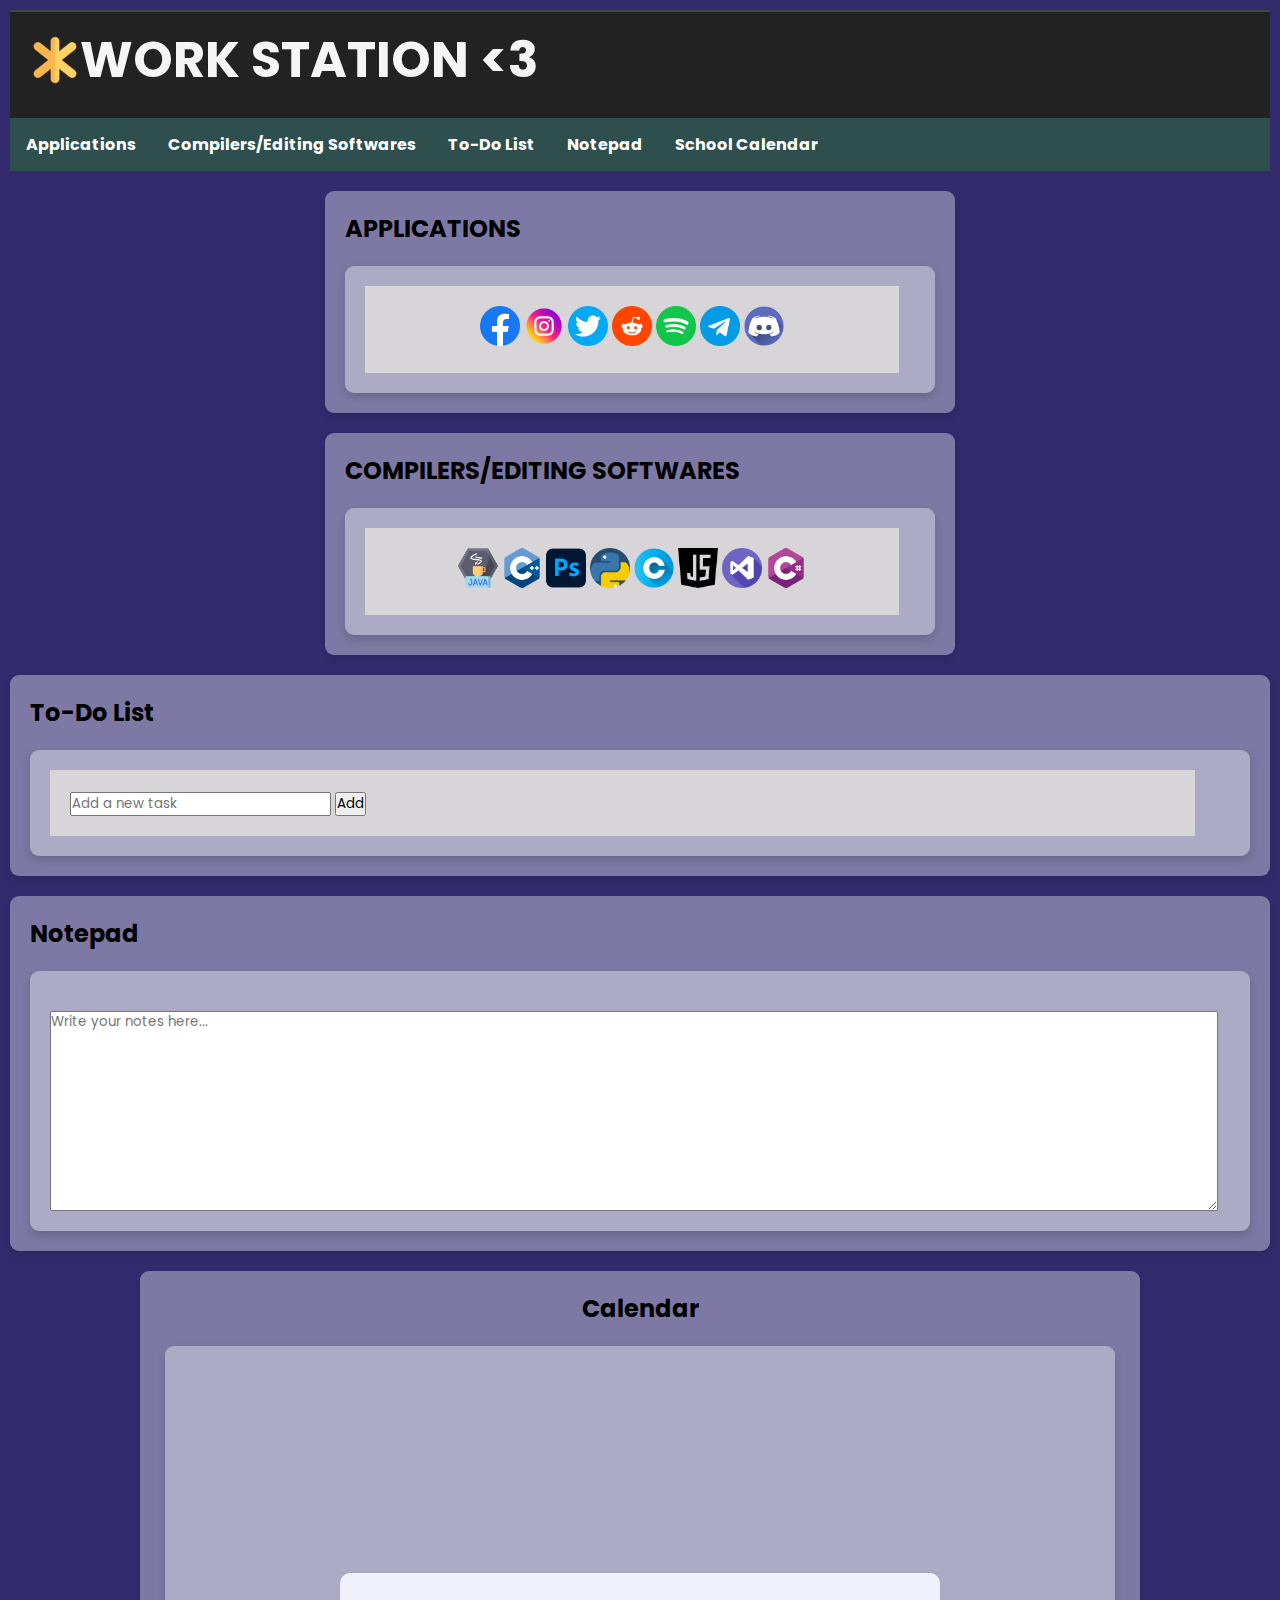
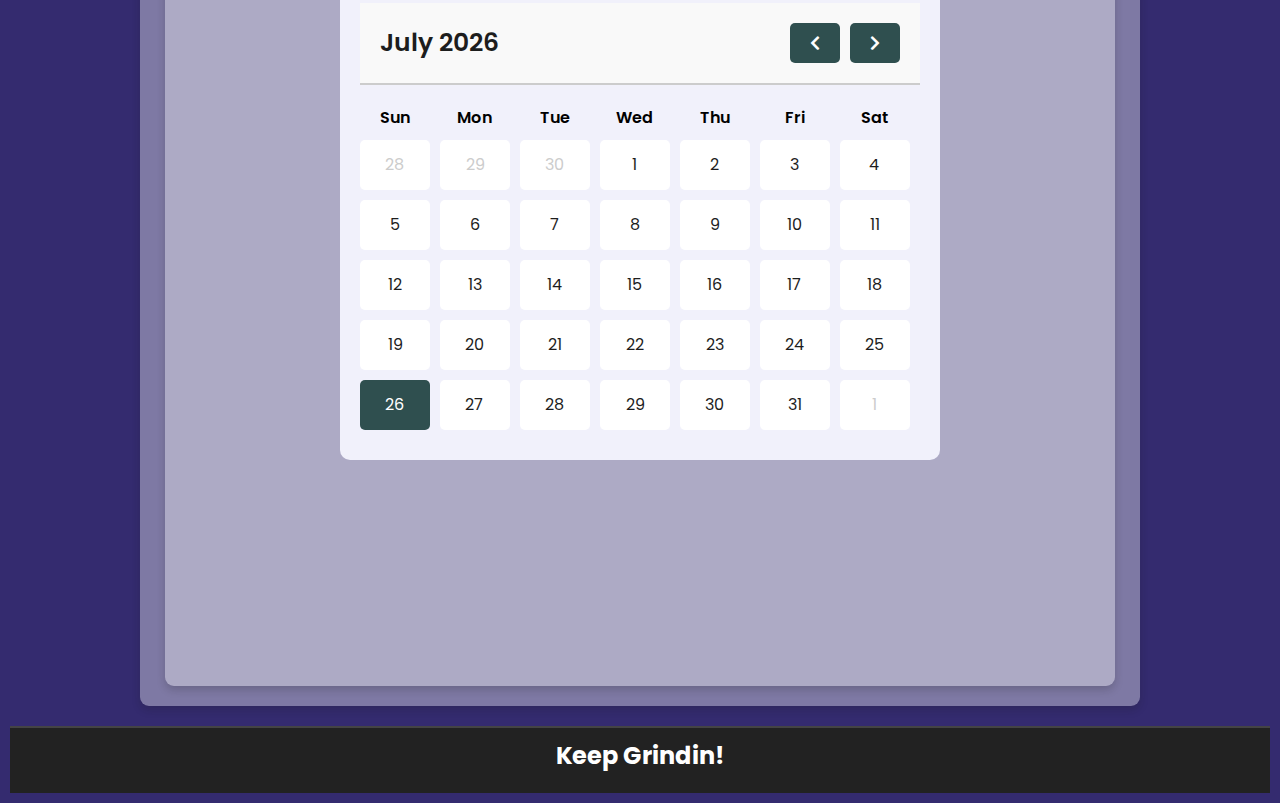
<file: index.html>
<!DOCTYPE html>
<html>
<head>   
    <meta charset="UTF-8" />
    <meta http-equiv="X-UA-Compatible" content="IE=edge" />
    <meta name="viewport" content="width=device-width, initial-scale=1.0" />

    <link rel="stylesheet" href="min.css" />
    <link rel="stylesheet" href="https://cdnjs.cloudflare.com/ajax/libs/font-awesome/5.15.3/css/all.min.css">
    <link rel="stylesheet" href="C:\Users\Sean Arthas\Desktop\HTML 1st sem\min.css">
<style>
        * {
            box-sizing: border-box;
        }

        body {
            font-family: Arial;
            padding: 10px;
            background: #f1f1f1;
            background-image: url('https://i.gifer.com/6du1.gif'); 
            background-size: cover; 
            background-repeat: no-repeat; 
            background-position: center center;
            margin: 0; 
        } 

        .header {
            color: white;
            padding: 20px;
            background-color: #f9f9f9;
            text-align: center;
        } 

        .header h1 {
            font-size: 50px;
        }

        .topnav {
            overflow: hidden;
            background-color: darkslategrey;
        } 

        .topnav a {
            float: left;
            display: block;
            color: #f2f2f2;
            text-align: center;
            padding: 14px 16px;
            text-decoration: none;
        }

        .topnav a:hover {
            background-color: #ddd;
            color: pink;
        }

        .fakeimg {
            background-color: rgba(222, 219, 219, 0.883);
            width: 97%;
            padding: 20px;
        }

        .card {
            background-color: rgba(255, 255, 255, 0.37);
            padding: 20px;
            margin-top: 20px;
            box-shadow: 0 4px 8px rgba(26, 26, 26, 0.2);
            border-radius: 9px
        } 

        .row::after {
            content: "";
            display: table;
            clear: both;
        }

        .footer {
            padding: 20px;
            text-align: center;
            background: #4a4949e8;
            margin-top: 20px;
            text-align: center;
            color: white;
        } 

        @keyframes blink {
            50% {
                opacity: 0;
            }
            80% {
                opacity: .5;
            }
        }

        .header h1, .footer h2 {
            animation: blink 1s infinite;
        }

        @media screen and (max-width: 400px) {
            .topnav a {
                float: none;
                width: 100%;
            }
        }

        table {
            width: 100%;
            border-collapse: collapse;
            margin-top: 20px;
        }

        th, td {
            border: 1px solid #ddd;
            padding: 8px;
            text-align: center;
        }

        th {
            background-color: #f2f2f2;
        }

        td {
            height: 80px;
        }  

        .notepad {
            width: 100%;
            height: 200px;
            margin-top: 20px;
        }

        .notepad textarea {
            width: 99%;
            height: 100%;
        }
    </style>
</head>
  <body style="background-color: rgb(52, 43, 111);">
    <div class="header" style="display: flex; align-items: center; background: #222; padding-top: 10px; border-top: 2px solid #444;">
        <img src="ter.png" width="50" height="50">
        <h1 style="color: whitesmoke;">WORK STATION <3</h1>
    </div>

    <div class="topnav" style="overflow: hidden; background-color: darkslategrey;">
      <b>
          <a href="#applications" style="color: white;">Applications</a>
          <a href="#compilers" style="color: white;">Compilers/Editing Softwares</a>
          <a href="#todo" style="color: white;">To-Do List</a>
          <a href="#notepad" style="color: white;">Notepad</a>
          <a href="#calendar" style="color: white;">School Calendar</a>
      </b>
  </div>

  <div class="row">
  <div style="display: flex; justify-content: center; align-items: center; flex-wrap: wrap;">
  <div style="width: 50%;">
  <div class="card">
          <h2>APPLICATIONS</h2>
      <div class="card">
      <div class="fakeimg">
              <center>
                <a href="https://www.facebook.com" target="_blank">
                <img src="facebook.png" width="40" height="40" alt="Facebook"></a>
                <a href="https://www.instagram.com" target="_blank">
                <img src="instagram.png" width="40" height="40" alt="Instagram"></a>
                <a href="https://twitter.com" target="_blank">
                <img src="twitter.png" width="40" height="40" alt="Twitter"></a>
                <a href="https://www.reddit.com" target="_blank">
                <img src="reddit.png" width="40" height="40" alt="Reddit"></a>
                <a href="https://www.spotify.com" target="_blank">
                <img src="spotify.png" width="40" height="40" alt="Spotify"></a>
                <a href="https://telegram.org" target="_blank">
                <img src="telegram.png" width="40" height="40" alt="Telegram"></a>
                <a href="https://discord.com" target="_blank">
                <img src="discord.png" width="40" height="40" alt="Discord"></a>
              </center>
        </div>
        </div>
        </div>
        </div>
        </div>
        </div>

  <div class="row">
  <div style="display: flex; justify-content: center; align-items: center; flex-wrap: wrap;">
  <div style="width: 50%;">
    <div class="card">
       <h2>COMPILERS/EDITING SOFTWARES</h2>
    <div class="card">
    <div class="fakeimg">
            <center>
          <a href="https://www.oracle.com/java/" target="_blank">
          <img src="java.png" width="40" height="40" alt="Java"></a>
          <a href="https://www.learn-c.org/" target="_blank">
          <img src="c-.png" width="40" height="40" alt="C Minus"></a>
          <a href="https://www.adobe.com/products/photoshop.html" target="_blank">
          <img src="photoshop.png" width="40" height="40" alt="Photoshop"></a>
          <a href="https://www.python.org/" target="_blank">
          <img src="python.png" width="40" height="40" alt="Python"></a>
          <a href="https://www.learn-c.org/" target="_blank">
          <img src="c.png" width="40" height="40" alt="C"></a>
          <a href="https://www.javascript.com/" target="_blank">
          <img src="js.png" width="40" height="40" alt="JavaScript"></a>
          <a href="https://visualstudio.microsoft.com/" target="_blank">
          <img src="vis.png" width="40" height="40" alt="Visual Studio"></a>
          <a href="https://docs.microsoft.com/en-us/dotnet/csharp/" target="_blank">
          <img src="csharp.png" width="40" height="40" alt="C#"></a>
              </center>
      </div>
      </div>
      </div>
      </div>
      </div>
      </div>

<div class="row">
<div class="card">
<h2>To-Do List</h2>
<div class="card">
  <div class="fakeimg">
<ul class="todolist" id="todoList"> </ul>
<div class="todo-input">
    <input type="text" id="newTask" placeholder="Add a new task">
    <button onclick="addTask()">Add</button>
</div>
</div>
</div>
</div>
</div>
 
    <div class="row">
      <div class="card">
        <h2>Notepad</h2>
      <div class="card">
        <div class="notepad">
            <textarea placeholder="Write your notes here..."></textarea>
        </div>
    </div>
    </div>
    </div>
    </div>
    
 <center>   
<div class="row">
<div class="card" style="width:1000px;"> 
    <h2>Calendar</h2>
<div class="card" style="width:950px;">
    <div class="container" style="padding: 20px; height: 300px; display: flex; justify-content: center; align-items: center;">
        <div class="calendar">
          <div class="header">
            <div class="month"></div>
            <div class="btns">
              <div class="btn today-btn">
                <i class="fas fa-calendar-day"></i>
              </div>
              <div class="btn prev-btn">
                <i class="fas fa-chevron-left"></i>
              </div>
              <div class="btn next-btn">
                <i class="fas fa-chevron-right"></i>
              </div>
            </div>
          </div>
          <div class="weekdays">
            <div class="day">Sun</div>
            <div class="day">Mon</div>
            <div class="day">Tue</div>
            <div class="day">Wed</div>
            <div class="day">Thu</div>
            <div class="day">Fri</div>
            <div class="day">Sat</div>
          </div>
          <div class="days">
  
          </div>
        </div>
      </div>
      </div>

</div>
</div>
</div>
</center>
<script src="task.js">
    
  function addTask() {
      const newTaskInput = document.getElementById("newTask");
      const taskText = newTaskInput.value.trim();
      if (taskText !== "") {
          const todoList = document.getElementById("todoList");
          const listItem = document.createElement("li");
          listItem.innerHTML = `
              <input type="checkbox">
              <label contenteditable="true">${taskText}</label>`;
    todoList.appendChild(listItem);
    newTaskInput.value = "";
      }
  }

</script>

    <div class="footer" style="background: #222; padding-top: 10px; border-top: 2px solid #444;">
        <h2 style="color: white; font-size: 24px; font-weight: bold;">Keep Grindin!</h2>
    </div>

  </body>
  </html>
</file>
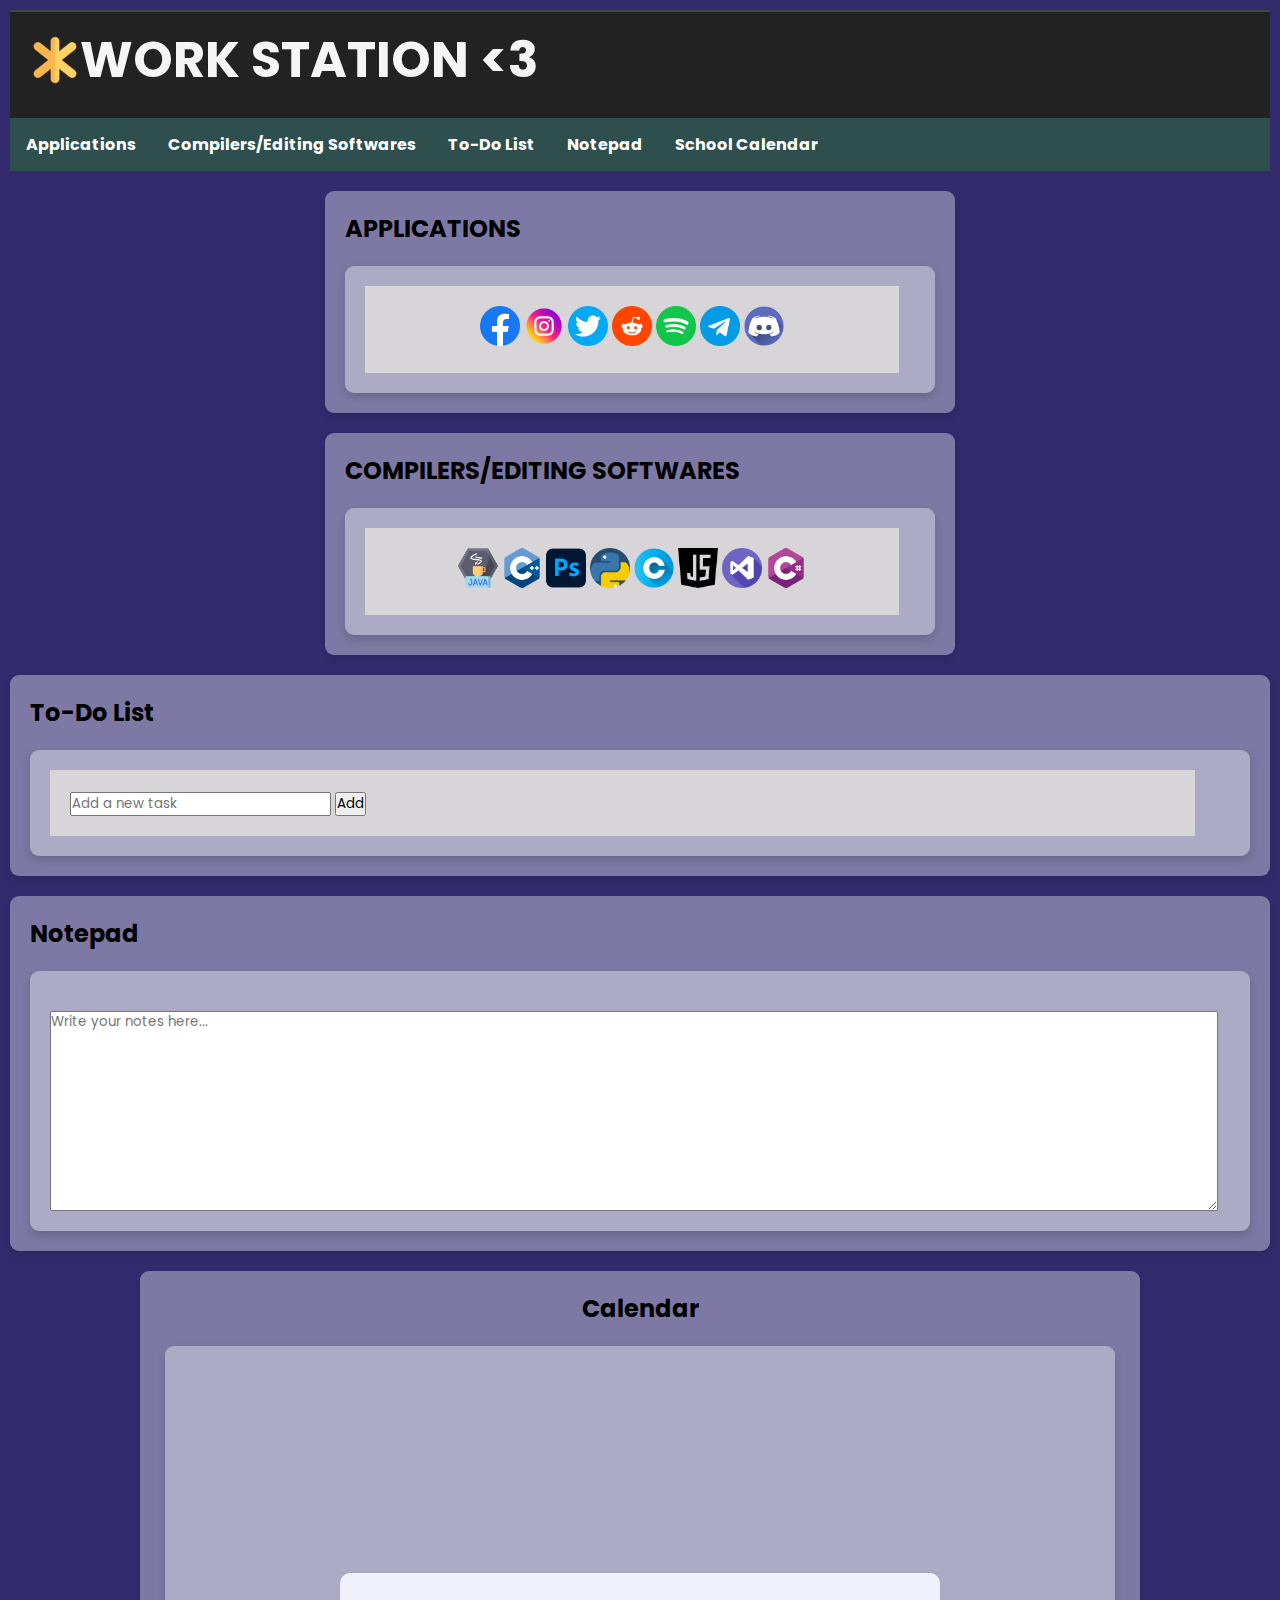
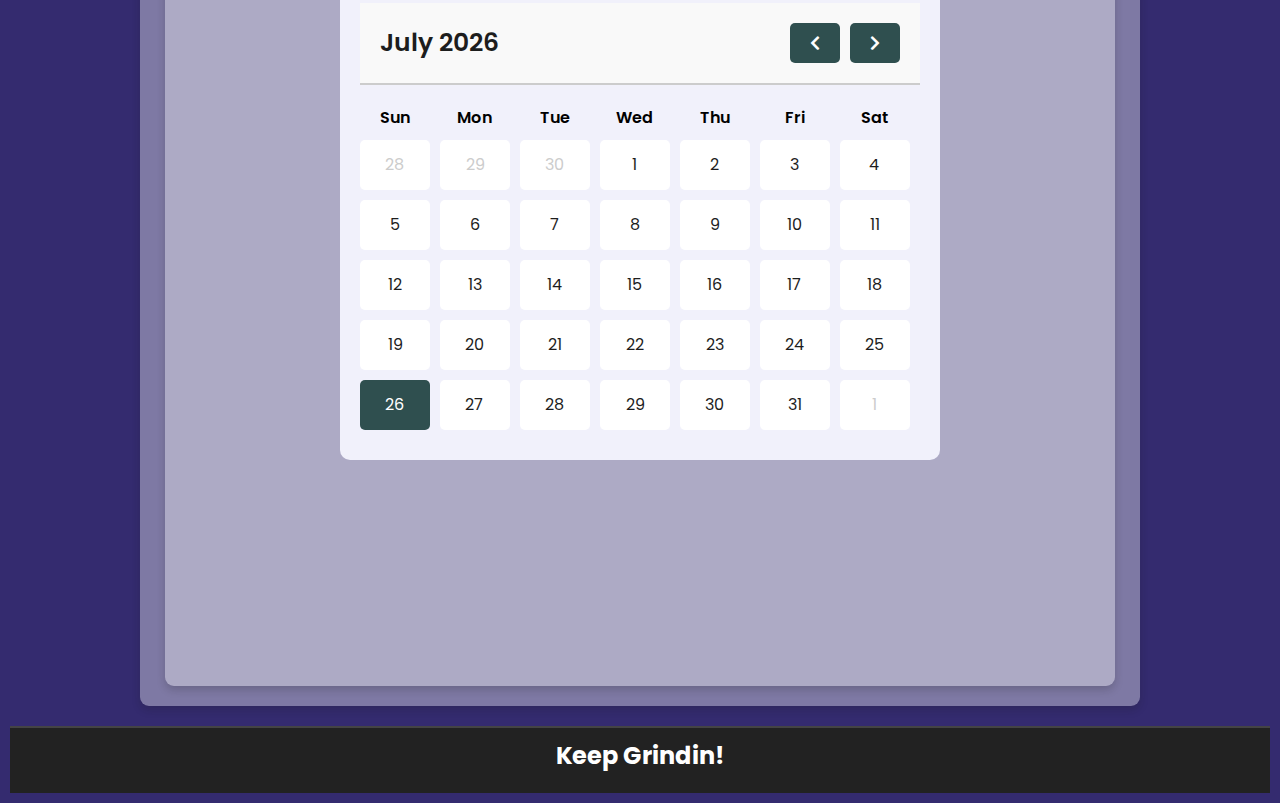
<file: Prototype.html>
<!DOCTYPE html>
<html>
<head>   
    <meta charset="UTF-8" />
    <meta http-equiv="X-UA-Compatible" content="IE=edge" />
    <meta name="viewport" content="width=device-width, initial-scale=1.0" />

    <link rel="stylesheet" href="min.css" />
    <link rel="stylesheet" href="https://cdnjs.cloudflare.com/ajax/libs/font-awesome/5.15.3/css/all.min.css">
    <link rel="stylesheet" href="C:\Users\Sean Arthas\Desktop\HTML 1st sem\min.css">
<style>
        * {
            box-sizing: border-box;
        }

        body {
            font-family: Arial;
            padding: 10px;
            background: #f1f1f1;
            background-image: url('https://i.gifer.com/6du1.gif'); 
            background-size: cover; 
            background-repeat: no-repeat; 
            background-position: center center;
            margin: 0; 
        } 

        .header {
            color: white;
            padding: 20px;
            background-color: #f9f9f9;
            text-align: center;
        } 

        .header h1 {
            font-size: 50px;
        }

        .topnav {
            overflow: hidden;
            background-color: darkslategrey;
        } 

        .topnav a {
            float: left;
            display: block;
            color: #f2f2f2;
            text-align: center;
            padding: 14px 16px;
            text-decoration: none;
        }

        .topnav a:hover {
            background-color: #ddd;
            color: pink;
        }

        .fakeimg {
            background-color: rgba(222, 219, 219, 0.883);
            width: 97%;
            padding: 20px;
        }

        .card {
            background-color: rgba(255, 255, 255, 0.37);
            padding: 20px;
            margin-top: 20px;
            box-shadow: 0 4px 8px rgba(26, 26, 26, 0.2);
            border-radius: 9px
        } 

        .row::after {
            content: "";
            display: table;
            clear: both;
        }

        .footer {
            padding: 20px;
            text-align: center;
            background: #4a4949e8;
            margin-top: 20px;
            text-align: center;
            color: white;
        } 

        @keyframes blink {
            50% {
                opacity: 0;
            }
            80% {
                opacity: .5;
            }
        }

        .header h1, .footer h2 {
            animation: blink 1s infinite;
        }

        @media screen and (max-width: 400px) {
            .topnav a {
                float: none;
                width: 100%;
            }
        }

        table {
            width: 100%;
            border-collapse: collapse;
            margin-top: 20px;
        }

        th, td {
            border: 1px solid #ddd;
            padding: 8px;
            text-align: center;
        }

        th {
            background-color: #f2f2f2;
        }

        td {
            height: 80px;
        }  

        .notepad {
            width: 100%;
            height: 200px;
            margin-top: 20px;
        }

        .notepad textarea {
            width: 99%;
            height: 100%;
        }
    </style>
</head>
  <body style="background-color: rgb(52, 43, 111);">
    <div class="header" style="display: flex; align-items: center; background: #222; padding-top: 10px; border-top: 2px solid #444;">
        <img src="ter.png" width="50" height="50">
        <h1 style="color: whitesmoke;">WORK STATION <3</h1>
    </div>

    <div class="topnav" style="overflow: hidden; background-color: darkslategrey;">
      <b>
          <a href="#applications" style="color: white;">Applications</a>
          <a href="#compilers" style="color: white;">Compilers/Editing Softwares</a>
          <a href="#todo" style="color: white;">To-Do List</a>
          <a href="#notepad" style="color: white;">Notepad</a>
          <a href="#calendar" style="color: white;">School Calendar</a>
      </b>
  </div>

  <div class="row">
  <div style="display: flex; justify-content: center; align-items: center; flex-wrap: wrap;">
  <div style="width: 50%;">
  <div class="card">
          <h2>APPLICATIONS</h2>
      <div class="card">
      <div class="fakeimg">
              <center>
                <a href="https://www.facebook.com" target="_blank">
                <img src="facebook.png" width="40" height="40" alt="Facebook"></a>
                <a href="https://www.instagram.com" target="_blank">
                <img src="instagram.png" width="40" height="40" alt="Instagram"></a>
                <a href="https://twitter.com" target="_blank">
                <img src="twitter.png" width="40" height="40" alt="Twitter"></a>
                <a href="https://www.reddit.com" target="_blank">
                <img src="reddit.png" width="40" height="40" alt="Reddit"></a>
                <a href="https://www.spotify.com" target="_blank">
                <img src="spotify.png" width="40" height="40" alt="Spotify"></a>
                <a href="https://telegram.org" target="_blank">
                <img src="telegram.png" width="40" height="40" alt="Telegram"></a>
                <a href="https://discord.com" target="_blank">
                <img src="discord.png" width="40" height="40" alt="Discord"></a>
              </center>
        </div>
        </div>
        </div>
        </div>
        </div>
        </div>

  <div class="row">
  <div style="display: flex; justify-content: center; align-items: center; flex-wrap: wrap;">
  <div style="width: 50%;">
    <div class="card">
       <h2>COMPILERS/EDITING SOFTWARES</h2>
    <div class="card">
    <div class="fakeimg">
            <center>
          <a href="https://www.oracle.com/java/" target="_blank">
          <img src="java.png" width="40" height="40" alt="Java"></a>
          <a href="https://www.learn-c.org/" target="_blank">
          <img src="c-.png" width="40" height="40" alt="C Minus"></a>
          <a href="https://www.adobe.com/products/photoshop.html" target="_blank">
          <img src="photoshop.png" width="40" height="40" alt="Photoshop"></a>
          <a href="https://www.python.org/" target="_blank">
          <img src="python.png" width="40" height="40" alt="Python"></a>
          <a href="https://www.learn-c.org/" target="_blank">
          <img src="c.png" width="40" height="40" alt="C"></a>
          <a href="https://www.javascript.com/" target="_blank">
          <img src="js.png" width="40" height="40" alt="JavaScript"></a>
          <a href="https://visualstudio.microsoft.com/" target="_blank">
          <img src="vis.png" width="40" height="40" alt="Visual Studio"></a>
          <a href="https://docs.microsoft.com/en-us/dotnet/csharp/" target="_blank">
          <img src="csharp.png" width="40" height="40" alt="C#"></a>
              </center>
      </div>
      </div>
      </div>
      </div>
      </div>
      </div>

<div class="row">
<div class="card">
<h2>To-Do List</h2>
<div class="card">
  <div class="fakeimg">
<ul class="todolist" id="todoList"> </ul>
<div class="todo-input">
    <input type="text" id="newTask" placeholder="Add a new task">
    <button onclick="addTask()">Add</button>
</div>
</div>
</div>
</div>
</div>
 
    <div class="row">
      <div class="card">
        <h2>Notepad</h2>
      <div class="card">
        <div class="notepad">
            <textarea placeholder="Write your notes here..."></textarea>
        </div>
    </div>
    </div>
    </div>
    </div>
    
 <center>   
<div class="row">
<div class="card" style="width:1000px;"> 
    <h2>Calendar</h2>
<div class="card" style="width:950px;">
    <div class="container" style="padding: 20px; height: 300px; display: flex; justify-content: center; align-items: center;">
        <div class="calendar">
          <div class="header">
            <div class="month"></div>
            <div class="btns">
              <div class="btn today-btn">
                <i class="fas fa-calendar-day"></i>
              </div>
              <div class="btn prev-btn">
                <i class="fas fa-chevron-left"></i>
              </div>
              <div class="btn next-btn">
                <i class="fas fa-chevron-right"></i>
              </div>
            </div>
          </div>
          <div class="weekdays">
            <div class="day">Sun</div>
            <div class="day">Mon</div>
            <div class="day">Tue</div>
            <div class="day">Wed</div>
            <div class="day">Thu</div>
            <div class="day">Fri</div>
            <div class="day">Sat</div>
          </div>
          <div class="days">
  
          </div>
        </div>
      </div>
      </div>

</div>
</div>
</div>
</center>
<script src="task.js">
    
  function addTask() {
      const newTaskInput = document.getElementById("newTask");
      const taskText = newTaskInput.value.trim();
      if (taskText !== "") {
          const todoList = document.getElementById("todoList");
          const listItem = document.createElement("li");
          listItem.innerHTML = `
              <input type="checkbox">
              <label contenteditable="true">${taskText}</label>`;
    todoList.appendChild(listItem);
    newTaskInput.value = "";
      }
  }

</script>

    <div class="footer" style="background: #222; padding-top: 10px; border-top: 2px solid #444;">
        <h2 style="color: white; font-size: 24px; font-weight: bold;">Keep Grindin!</h2>
    </div>

  </body>
  </html>
</file>
<file: min.css>
@import url(https://fonts.googleapis.com/css?family=Poppins:100,100italic,200,200italic,300,300italic,regular,italic,500,500italic,600,600italic,700,700italic,800,800italic,900,900italic);
:root {
  --primary-color: darkslategray;
  --text-color: #1d1d1d;
  --bg-color: #f1f1fb;
}
* {
  margin: 0;
  padding: 0;
  box-sizing: border-box;
  font-family: "Poppins", sans-serif;
}
body {
  background-color: #fff;
}
.container {
  width: 100%;
  min-height: 100vh;
  display: flex;
  align-items: center;
  justify-content: center;
}
.calendar {
  width: 100%;
  max-width: 600px;
  padding: 30px 20px;
  border-radius: 10px;
  background-color: var(--bg-color);
}
.calendar .header {
  display: flex;
  justify-content: space-between;
  align-items: center;
  margin-bottom: 20px;
  padding-bottom: 20px;
  border-bottom: 2px solid #ccc;
}
.calendar .header .month {
  display: flex;
  align-items: center;
  font-size: 25px;
  font-weight: 600;
  color: var(--text-color);
}
.calendar .header .btns {
  display: flex;
  gap: 10px;
}
.calendar .header .btns .btn {
  width: 50px;
  height: 40px;
  display: flex;
  align-items: center;
  justify-content: center;
  border-radius: 5px;
  color: #fff;
  background-color: var(--primary-color);
  font-size: 16px;
  cursor: pointer;
  transition: all 0.3s;
}
.calendar .header .btns .btn:hover {
  background-color: #db0933;
  transform: scale(1.05);
}
.weekdays {
  display: flex;
  gap: 10px;
  margin-bottom: 10px;
}
.weekdays .day {
  width: calc(100% / 7 - 10px);
  text-align: center;
  font-size: 16px;
  font-weight: 600;
}
.days {
  display: flex;
  flex-wrap: wrap;
  gap: 10px;
}
.days .day {
  width: calc(100% / 7 - 10px);
  height: 50px;
  display: flex;
  align-items: center;
  justify-content: center;
  border-radius: 5px;
  font-size: 16px;
  font-weight: 400;
  color: var(--text-color);
  background-color: #fff;
  transition: all 0.3s;
}
.days .day:not(.next):not(.prev):hover {
  color: #fff;
  background-color: var(--primary-color);
  transform: scale(1.05);
}
.days .day.today {
  color: #fff;
  background-color: var(--primary-color);
}
.days .day.next,
.days .day.prev {
  color: #ccc;
}
</file>
